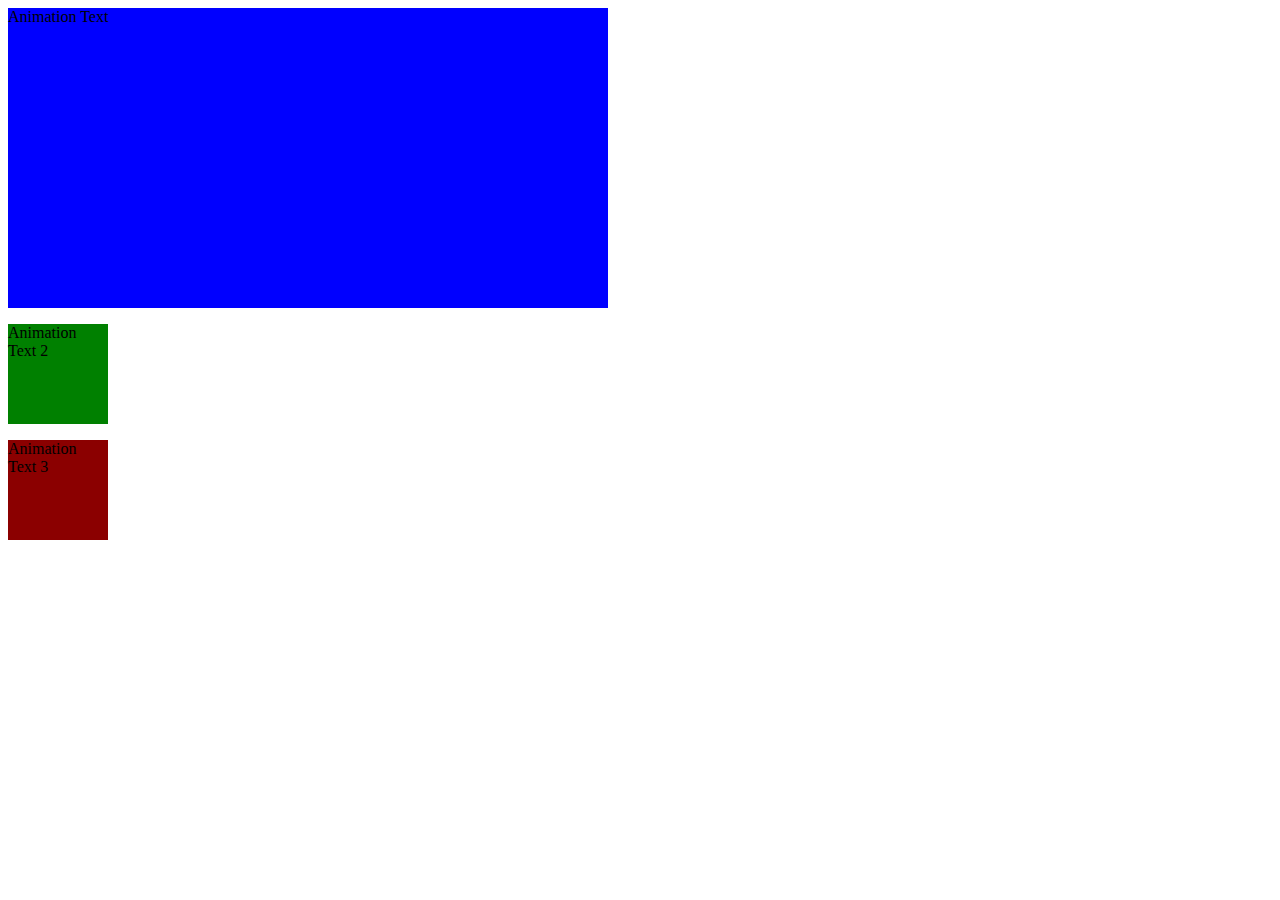
<file: Animation.html>
<head>
    <style>
        @keyframes style1{
from{background-color: slateblue;}
  to{background-color: violet;}    
}
@keyframes style2{
    from{
        margin-left: 100%;
        width: 300px
    }
    to{
        margin-left: 0%;
        width:300px;
    }
}
@keyframes style3{
    0%{ background-color: chartreuse; left: 0px;top: 0px;}
    25%{background-color: chocolate; left: 200px;top:0px;}
    50%{background-color: crimson;left: 200px;top:200px;}
    75%{background-color: darkblue;left:0px ;top:200px ;}
    100%{background-color: darkgoldenrod;left:0px ;top:0px ;}
}

#animation{
    width: 400px; ;
    height: 400px; 
    background-color:blue ;
    animation-name:style1 ;
    animation-duration:5s ;
    animation-iteration-count:infinite ;
}
#animation2{
    width: 100px; 
    height: 100px;  
    position: relative;
    background-color:green ;
    animation-name: style2;
    animation-direction:alternate-reverse ;
    animation-duration: 10s;
    animation-iteration-count:infinite ;
}
#animation3{
    width: 100px;
    height: 100px;
    background-color: darkred;
    animation-name: style3;
    animation-duration: 5s;
    position: relative;
    animation-iteration-count: infinite;
}
    </style>
    <body>
        <div style="width: 600px; height: 300px;" id="Animation">
            <p> Animation Text</p>
        </div>
        <div id="Animation2">
            <p> Animation Text 2</p>
        </div>
        <div id="Animation3">
            <p> Animation Text 3</p>
        </div>
    </body>
</head>
</file>
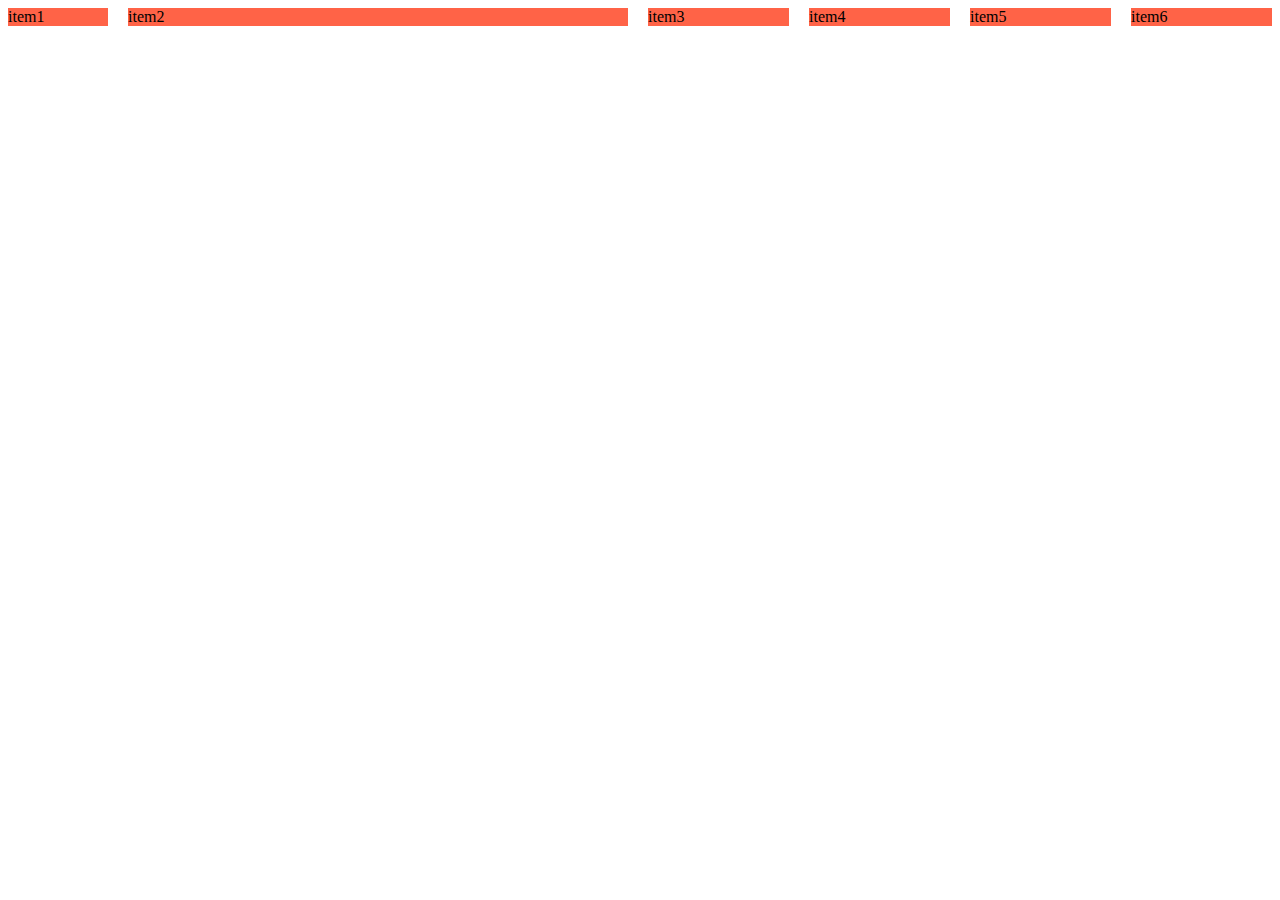
<file: grid.html>
<head>
    <style>
        /* .wrapper{
            display:inline-grid;
            gap: 10px;
            background: violet;
            grid-template-columns: repeat(3,minmax(100px));
        }
        .wrapper div{
            background: salmon;
        }
        .one{
            grid-column: 1/span 2;
        }
        .five{
            grid-column: 1/3;
        }
        .six{
            grid-row-start: gr 1;
        } */
        .container{
            display:grid;
            grid-gap: 20px;
            grid-template-columns: 100px 500px;
            /* grid-template-rows: 300px; */
            grid-template-areas: 'a b c d e f'
                 
        }
        .container div{
            background: tomato;
        }
        .item1{
            grid-area: a;
        }
        .item2{
            grid-area: b;
        }
        .item3{
            grid-area: c;
        }
        .item4{
            grid-area: d;
        }
        .item5{
            grid-area: e;
        }
        .item6{
            grid-area: f;
        }
    </style>
    <body>

     <div class="container">
     <div class="item1"> item1</div>
     <div class="item2"> item2</div>
     <div class="item3">item3</div>
     <div class="item4">item4</div>
     <div class="item5">item5</div> 
     <div class="item6"> item6</div>  
     </div>
    </body>
</head>
</file>
